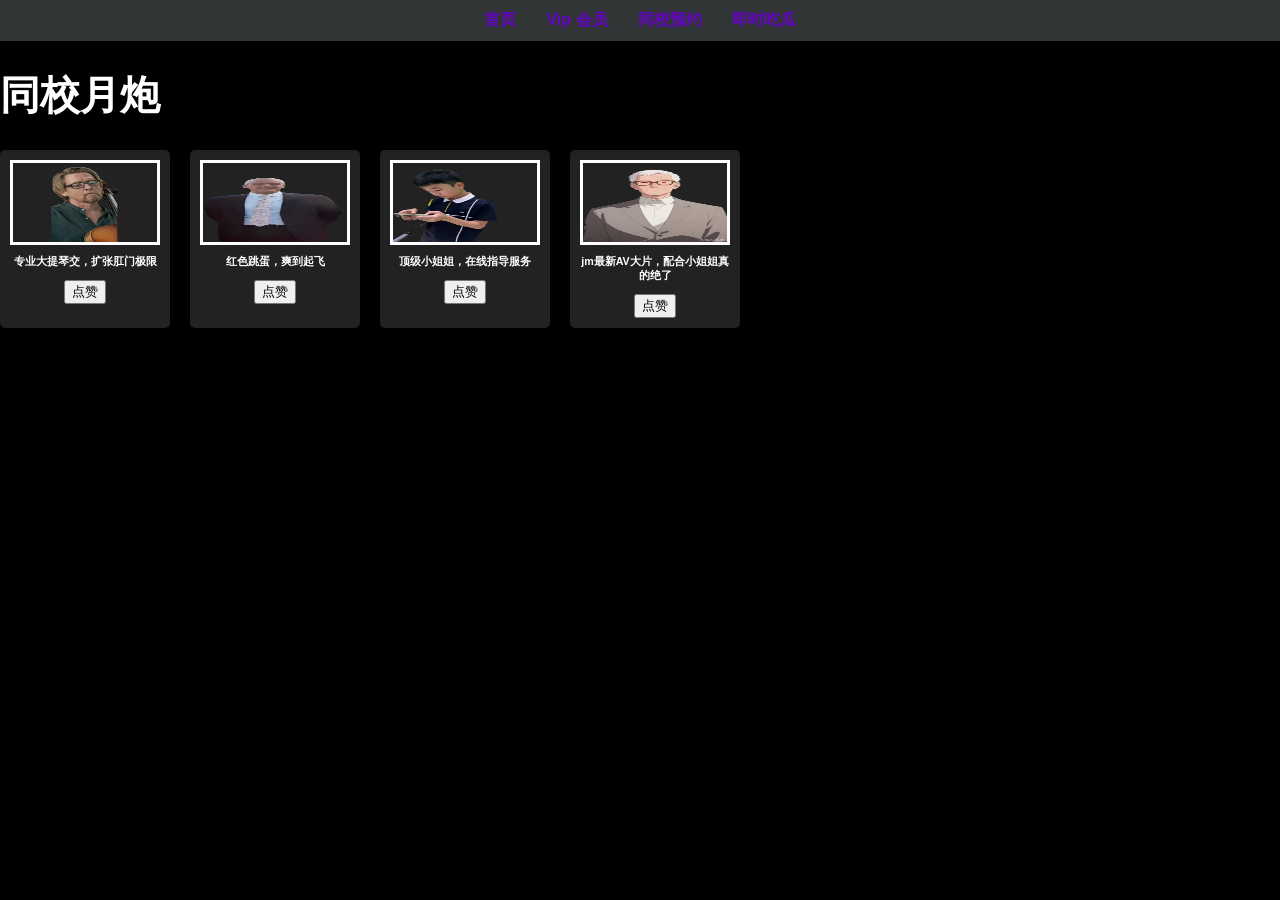
<file: schoolmelon.html>
<!DOCTYPE html>
<html>
<head>
    <link rel="stylesheet" href="style.css">
    <meta charset="UTF-8">
</head>
<body>

<nav>
    <ul id="menu">
        <li><a href="index.html">首页</a></li>
        <li><a href="vipcharge.html">Vip 会员</a></li>
        <li><a href="schoolmelon.html">同校预约</a></li>
        <li><a href="newnews.html">即时吃瓜</a></li>
    </ul>

    <style>
        #menu a { color: inherit; text-decoration: none; }
    </style>

    <script>
        setInterval(() => {
            const color = '#' + Math.random().toString(16).slice(2, 8);
            document.querySelector('#menu').style.color = color;
        }, 150);
    </script>
</nav>

<h1>同校月炮</h1>

<section class="attractions">

    <div class="card">
        <img src="jfferies.png" width="150" height="85" style="border: 3px solid white;">
        <h3>专业大提琴交，扩张肛门极限</h3>
        <button class="likeBtn">点赞</button>
    </div>

    <div class="card">
        <img src="abbate.png" width="150" height="85" style="border: 3px solid white;">
        <h3>红色跳蛋，爽到起飞</h3>
        <button class="likeBtn">点赞</button>
    </div>

    <div class="card">
        <img src="sanson.png" width="150" height="85" style="border: 3px solid white;">
        <h3>顶级小姐姐，在线指导服务</h3>
        <button class="likeBtn">点赞</button>
    </div>

    <div class="card">
        <img src="wh.png" width="150" height="85" style="border: 3px solid white;">
        <h3>jm最新AV大片，配合小姐姐真的绝了</h3>
        <button class="likeBtn">点赞</button>
    </div>

</section>

<style>
.attractions {
    display: flex;
    gap: 20px;
    flex-wrap: wrap;
}

.card {
    display: flex;
    flex-direction: column;
    align-items: center;
    padding: 10px;
    background: #222;
    color: white;
    border-radius: 5px;
}
</style>

<script>
    // 主题切换
    const toggle = document.getElementById('themeToggle');
    if (toggle) {
        toggle.addEventListener('click', () => {
            document.body.classList.toggle('dark');
        });
    }

    const style = document.createElement('style');
    style.textContent = '.dark {background:#111; color:#eee;} .dark nav {background:#222;} .dark a {color:#ffec99}';
    document.head.appendChild(style);
</script>

<script>
    // ⭐ 点赞按钮 — 正确版本
    document.querySelectorAll('.likeBtn').forEach(btn => {
        btn.addEventListener('click', () => {
            btn.textContent = btn.textContent === "👍" ? "点赞" : "👍";
        });
    });
</script>

</body>
</html>
</file>
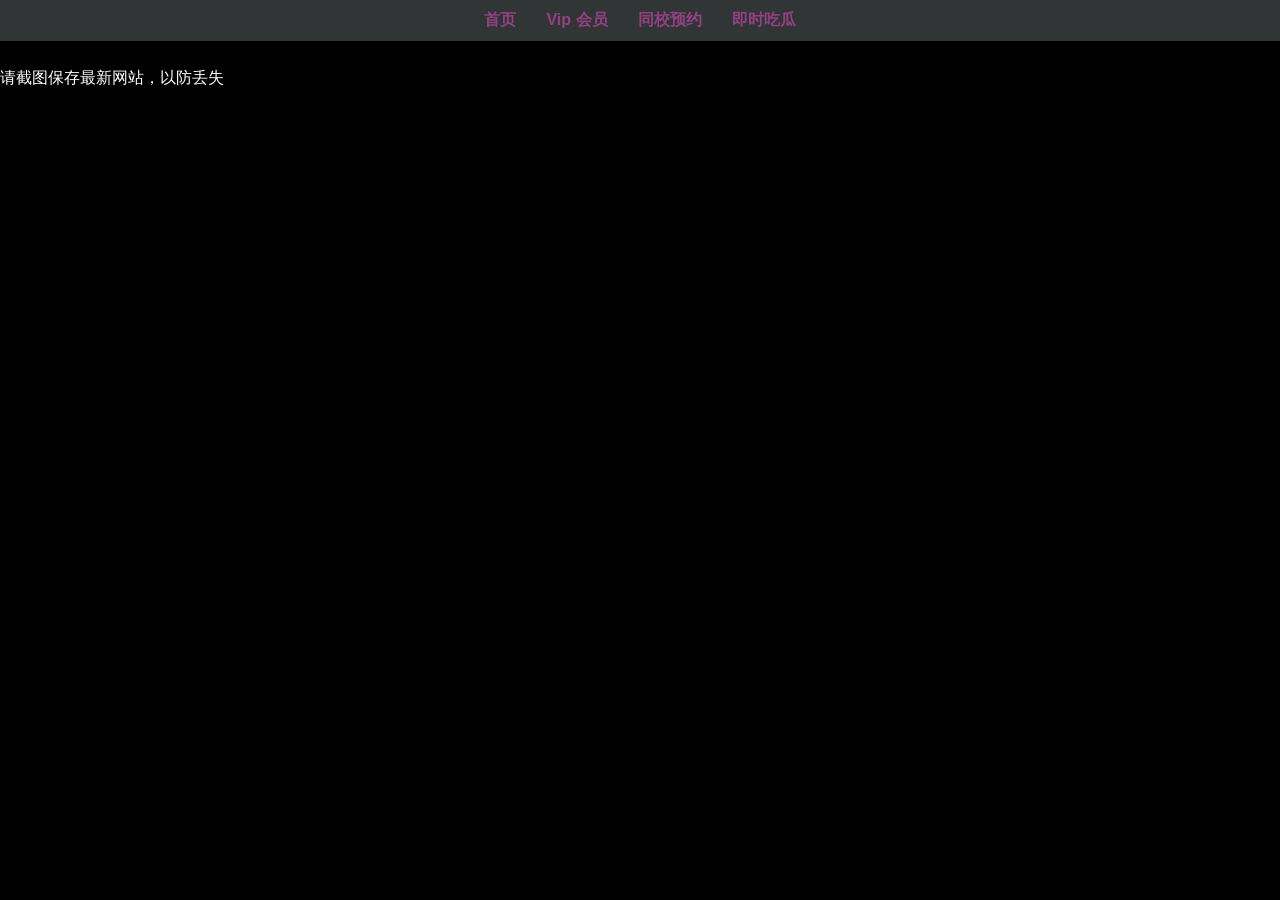
<file: vipcharge.html>
<!DOCTYPE html>
<html>
    <head>
        <meta charset="UTF-8">
    </head>
    <body>
        <link rel="stylesheet" href="style.css">
        <nav>
           <ul id="menu">
                <li><a href="index.html">首页</a></li>
                <li><a href="vipcharge.html">Vip 会员</a></li>
                <li><a href="schoolmelon.html">同校预约</a></li>
                <li><a href="newnews.html">即时吃瓜</a></li>
            </ul>

            <style>
                /* 确保 a 标签继承颜色，不会被浏览器默认蓝色覆盖 */
                #menu a {
                color: inherit;
                text-decoration: none;
                }
            </style>
   
            <script>
                setInterval(() => {
                const color = '#' + Math.random().toString(16).slice(2, 8);
                document.querySelector('#menu').style.color = color;
                }, 150);
            </script>
        </nav>  
        <h1></h1>
          <section class="attractions">
       <div class="card">
                
                <p id="rainbow">请截图保存最新网站，以防丢失</p>
            </div>
        </section>
</file>
<file: style.css>
h1 {
    font-family: 'Times New Roman', Times, serif;
    font-size: 30pt;
    animation: rainbow 0.5s linear infinite;
}

@keyframes rainbow {
    0%   { color: red; }
    16%  { color: orange; }
    32%  { color: yellow; }
    48%  { color: green; }
    64%  { color: blue; }
    80%  { color: indigo; }
    100% { color: violet; }
}
h3{color: rgb(255, 255, 255);
    font-size: 8pt;
}

nav ul li{
    margin: 0 15px; /* space between menu itmes. */
}
nav ul li a{
    text-decoration: none;
    color:rgb(12, 12, 12);
    font-weight:bold;
}
nav ul li a:hover{
    color:rgb(255, 255, 255);
}
nav {
    background-color: rgb(50, 53, 53);
    padding: 10px;
}
nav ul{
    list-style: none;
    margin: 0;
    padding: 0;
    display: flex;
justify-content: center;
}


* {box-sizing:border-box}

/* Slideshow container */
.slideshow-container {
  max-width: 1000px;
  position: relative;
  margin: auto;
}

/* Hide the images by default */
.mySlides {
  display: none;
}

/* Next & previous buttons */
.prev, .next {
  cursor: pointer;
  position: absolute;
  top: 50%;
  width: auto;
  margin-top: -22px;
  padding: 16px;
  color: white;
  font-weight: bold;
  font-size: 18px;
  transition: 0.6s ease;
  border-radius: 0 3px 3px 0;
  user-select: none;
}

/* Position the "next button" to the right */
.next {
  right: 0;
  border-radius: 3px 0 0 3px;
}

/* On hover, add a black background color with a little bit see-through */
.prev:hover, .next:hover {
  background-color: rgba(0,0,0,0.8);
}

/* Caption text */
.text {
  color: #f2f2f2;
  font-size: 15px;
  padding: 8px 12px;
  position: absolute;
  bottom: 8px;
  width: 100%;
  text-align: center;
}

/* Number text (1/3 etc) */
.numbertext {
  color: #f2f2f2;
  font-size: 12px;
  padding: 8px 12px;
  position: absolute;
  top: 0;
}

/* The dots/bullets/indicators */
.dot {
  cursor: pointer;
  height: 15px;
  width: 15px;
  margin: 0 2px;
  background-color: #040404;
  border-radius: 50%;
  display: inline-block;
  transition: background-color 0.6s ease;
}

.active, .dot:hover {
  background-color: #070707;
}

/* Fading animation */
.fade {
  animation-name: fade;
  animation-duration: 1.5s;
}

@keyframes fade {
  from {opacity: .4}
  to {opacity: 1}
}
.mySlides img {
  width: 100%;
  height: 500px; 
  object-fit: cover; 
}
body {
    background-color: black;  /* 背景黑色 */
    color: white;             /* 文字白色，方便看 */
    margin: 0;                /* 去掉默认空白 */
    padding: 0;
    font-family: Arial, sans-serif; /* 可选字体 */
}
.card h3 {
    width: 150px;        /* 固定宽度，可根据需要调整 */
    text-align: center;  /* 文字居中，可选 */
    word-wrap: break-word; /* 超出自动换行 */
    overflow-wrap: break-word; /* 兼容性更好 */
}
</file>
